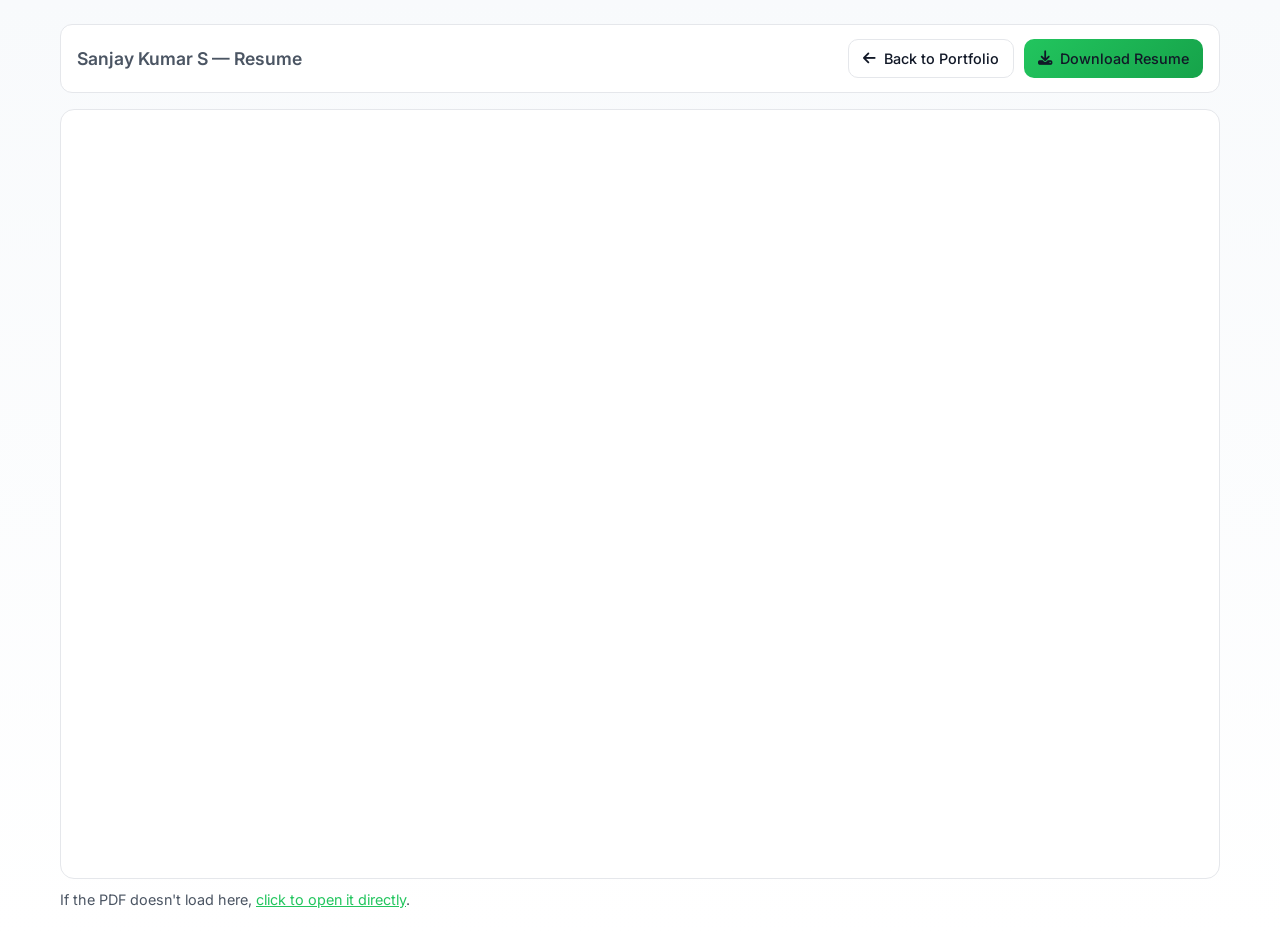
<file: resume.html>
<!DOCTYPE html>
<html lang="en">
<head>
    <meta charset="UTF-8">
    <meta name="viewport" content="width=device-width, initial-scale=1.0">
    <title>Resume | Sanjay Kumar S</title>

    <link rel="preconnect" href="https://fonts.googleapis.com">
    <link rel="preconnect" href="https://fonts.gstatic.com" crossorigin>
    <link href="https://fonts.googleapis.com/css2?family=Inter:wght@400;500;600;700&display=swap" rel="stylesheet">
    <link rel="stylesheet" href="https://cdnjs.cloudflare.com/ajax/libs/font-awesome/6.5.1/css/all.min.css">

    <style>
        :root {
            --bg-primary: #F8FAFC;
            --bg-secondary: #F0FDF4;
            --bg-card: #FFFFFF;
            --text-primary: #111827;
            --text-secondary: #4B5563;
            --accent-primary: #22C55E;
            --accent-secondary: #16A34A;
            --accent-glow: rgba(34, 197, 94, 0.10);
            --border-color: #E5E7EB;
        }

        * {
            margin: 0;
            padding: 0;
            box-sizing: border-box;
        }

        body {
            font-family: 'Inter', sans-serif;
            background: linear-gradient(180deg, #F8FAFC 0%, #FFFFFF 100%);
            color: var(--text-secondary);
            min-height: 100vh;
        }

        .resume-page {
            width: 100%;
            max-width: 1200px;
            margin: 0 auto;
            padding: 24px 20px 28px;
        }

        .resume-header {
            display: flex;
            align-items: center;
            justify-content: space-between;
            flex-wrap: wrap;
            gap: 12px;
            margin-bottom: 16px;
            padding: 14px 16px;
            background: var(--bg-card);
            border: 1px solid var(--border-color);
            border-radius: 12px;
        }

        .resume-title {
            font-size: 1.1rem;
            font-weight: 600;
        }

        .resume-actions {
            display: flex;
            gap: 10px;
            flex-wrap: wrap;
        }

        .btn {
            display: inline-flex;
            align-items: center;
            gap: 8px;
            padding: 10px 14px;
            border-radius: 10px;
            font-size: 0.9rem;
            font-weight: 500;
            text-decoration: none;
            border: 1px solid var(--border-color);
            color: var(--text-primary);
            transition: all 0.25s ease;
        }

        .btn:hover {
            transform: translateY(-2px);
            box-shadow: 0 6px 18px var(--accent-glow);
            border-color: var(--accent-secondary);
        }

        .btn-primary {
            background: linear-gradient(135deg, var(--accent-primary), var(--accent-secondary));
            border: none;
        }

        .pdf-frame-wrap {
            height: calc(100vh - 130px);
            border-radius: 14px;
            overflow: hidden;
            border: 1px solid var(--border-color);
            background: #FFFFFF;
        }

        .pdf-frame,
        .pdf-object {
            width: 100%;
            height: 100%;
            border: none;
            display: block;
        }

        .fallback {
            margin-top: 12px;
            color: var(--text-secondary);
            font-size: 0.9rem;
        }

        .fallback a {
            color: var(--accent-primary);
        }
    </style>
</head>
<body>
    <main class="resume-page">
        <header class="resume-header">
            <h1 class="resume-title">Sanjay Kumar S — Resume</h1>
            <div class="resume-actions">
                <a class="btn" href="index.html"><i class="fas fa-arrow-left"></i> Back to Portfolio</a>
                <a class="btn btn-primary" href="Sanjay%20Kumar%20S%20Resume.pdf" download="Sanjay Kumar S Resume.pdf">
                    <i class="fas fa-download"></i> Download Resume
                </a>
            </div>
        </header>

        <section class="pdf-frame-wrap">
            <object class="pdf-object" data="Sanjay%20Kumar%20S%20Resume.pdf#toolbar=1&navpanes=1&scrollbar=1" type="application/pdf">
                <iframe class="pdf-frame" src="Sanjay%20Kumar%20S%20Resume.pdf#toolbar=1&navpanes=1&scrollbar=1" title="Sanjay Resume"></iframe>
            </object>
        </section>

        <p class="fallback">
            If the PDF doesn't load here, <a href="Sanjay%20Kumar%20S%20Resume.pdf" target="_blank" rel="noopener">click to open it directly</a>.
        </p>
    </main>
</body>
</html>
</file>
